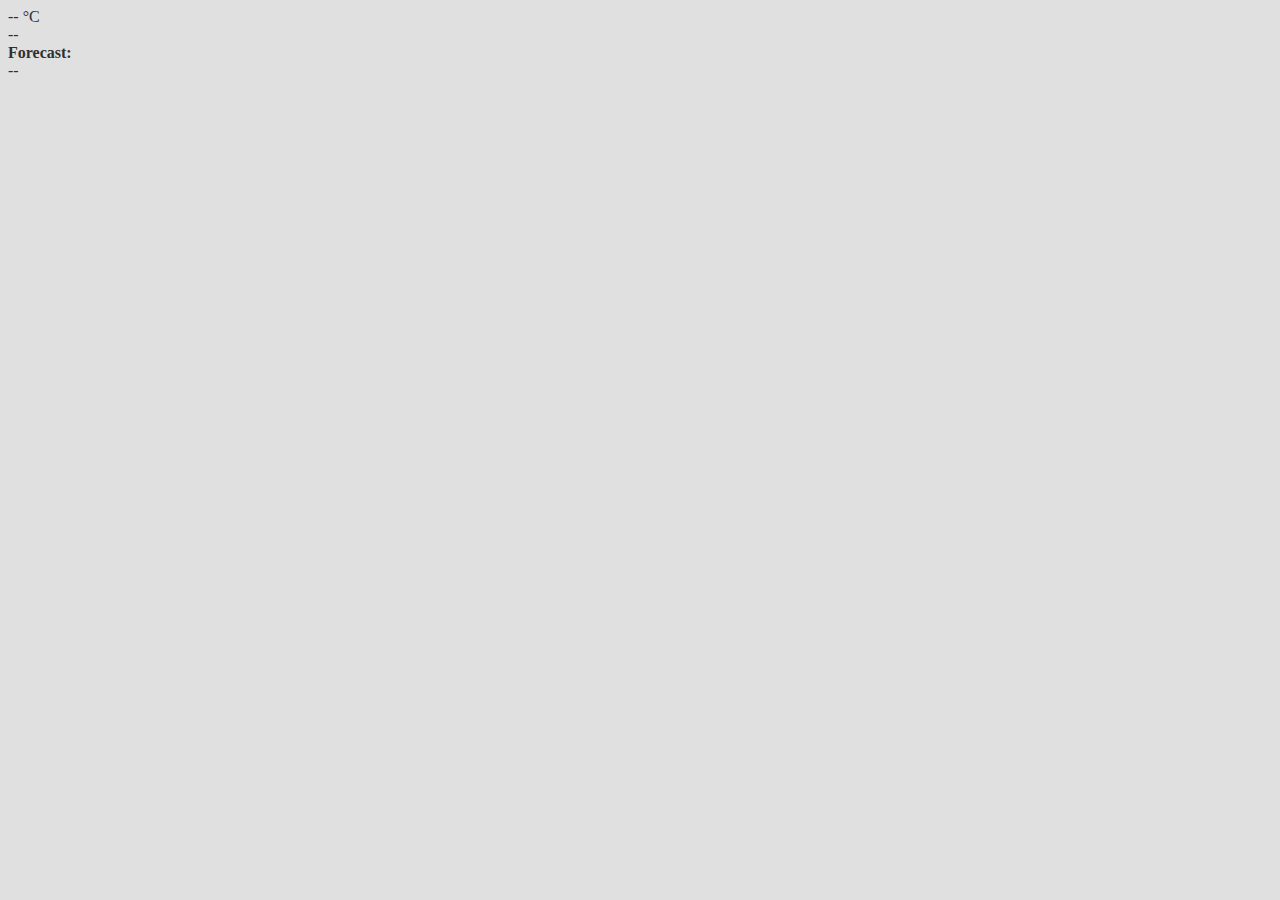
<file: frontend/weather.html>
<!doctype html>
<html lang="en">
<head><title>WebMPC</title>

<meta charset="utf-8">

<link rel="stylesheet" type="text/css" href="css/pepper-grinder/jquery-ui-1.10.3.custom.css">
<link rel="stylesheet" type="text/css" href="css/css.css">

<script src="js/jquery-1.10.2.min.js"></script>
<script src="js/jquery-ui-1.10.3.custom.min.js"></script>
<script src="js/jquery.nicescroll.min.js"></script>
<script src="js/alice.js"></script>

<script>

function log(text) {
	console.log(text);
}

function onTimer() {
	Alice.getWeather();
	Alice.getForecast();
}

$(function() {

    var textColor = "#303030";
    var bgColor = "#e0e0e0";

	////////////////////////////////////
	// UI

	$("body").disableSelection();

	// init buttons background
	$("body").css("color", textColor);
	$("body").css("background", bgColor);

    Alice.setHost('localhost', 8888);
	// Alice.setHost( '127.0.0.1', 8888 );
	Alice.getWeather();
	Alice.getForecast();

	// start the timer
	window.setInterval( onTimer, 5000 );
});

</script>


</head>
<body>

<div id="content">
    <div id="weather">
        <div id="temperature">-- &deg;C</div>
        <div id="weather2">--</div>
    </div>

    <div id="forecast">
    </div>
</div>


</body>
</html>
</file>
<file: frontend/css/css.css>
/*
	Gereral
*/

.module_content {
	color: #606060;
}

/* navigation panel */
.ui-tabs-vertical .ui-tabs-nav {
	padding-top: 100px;
	padding-bottom: 100px;

	float: left;
	width: 200px;
	list-style-type: none;
}

.tab > a {
	margin-bottom: 5px;
	color: #f0f0f0;
}

.tab > a:hover,
.tab > a:active {
	color: #606060;
}
</file>
